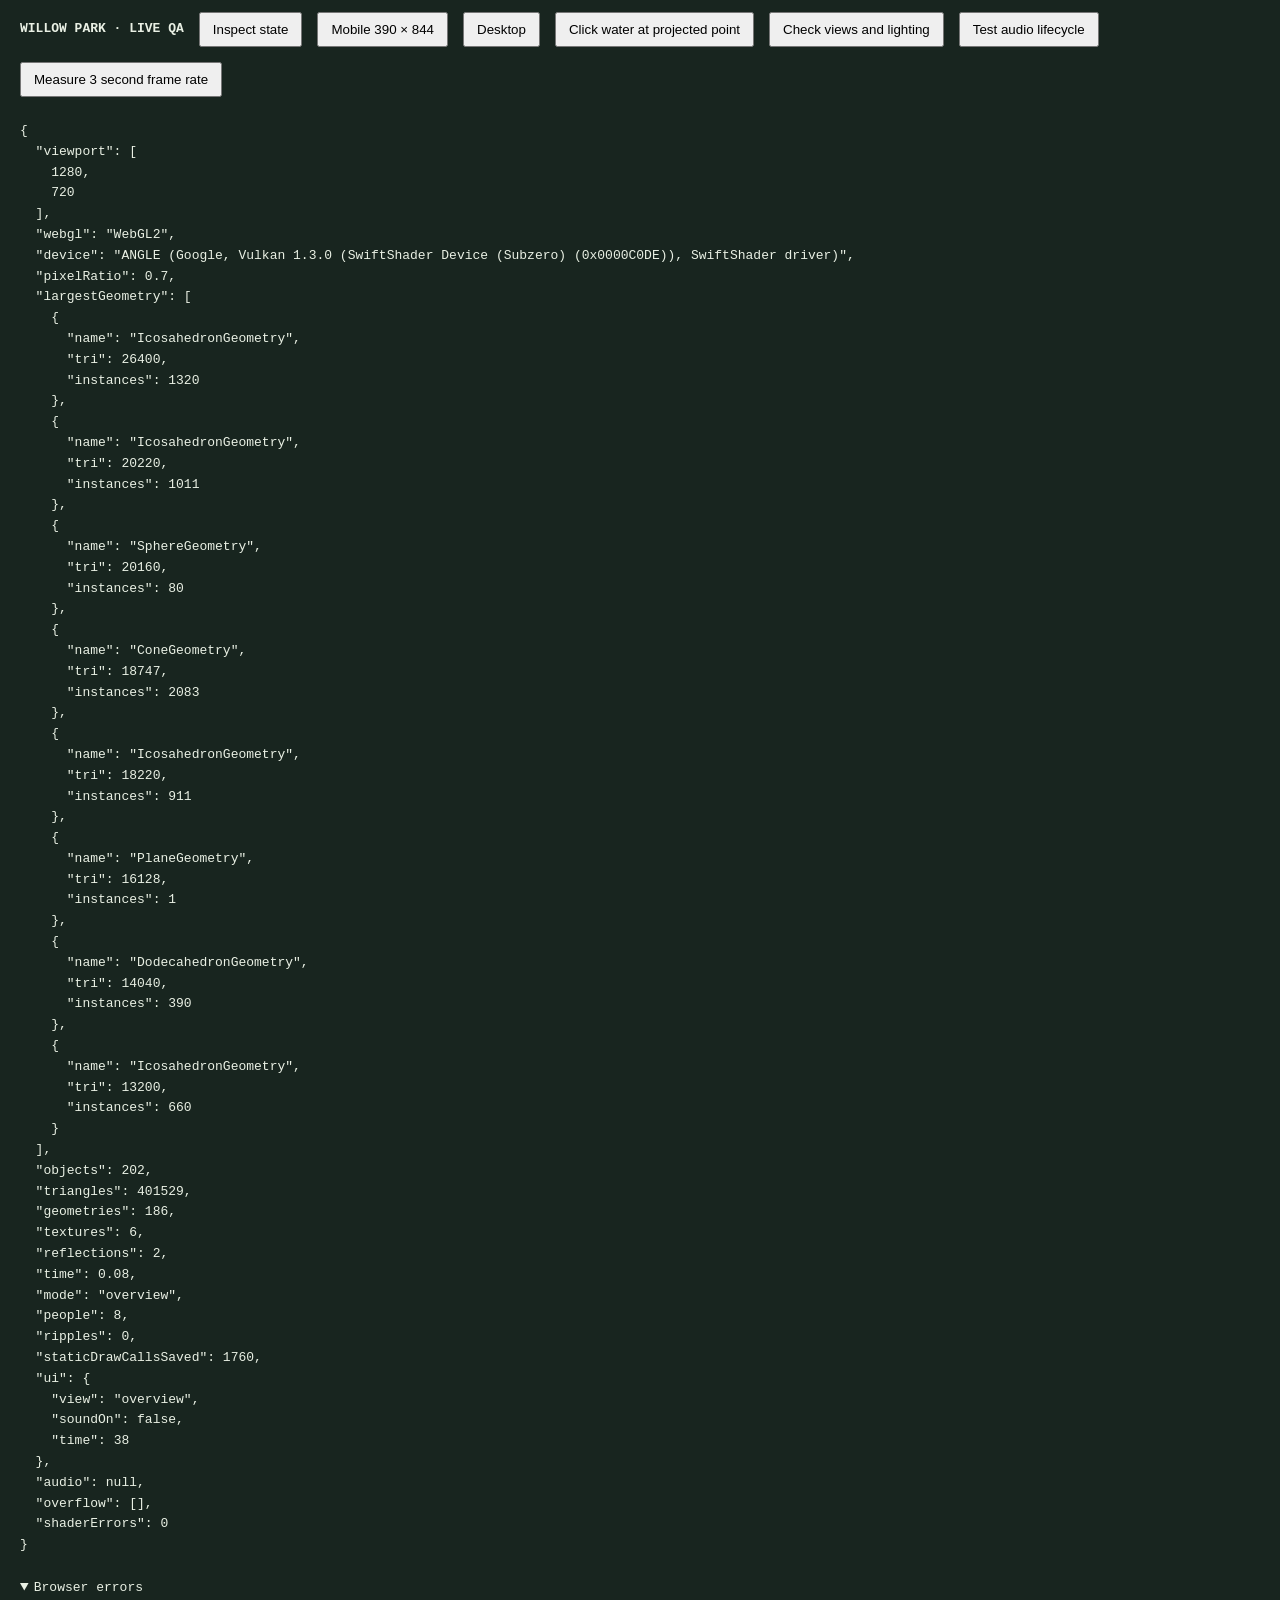
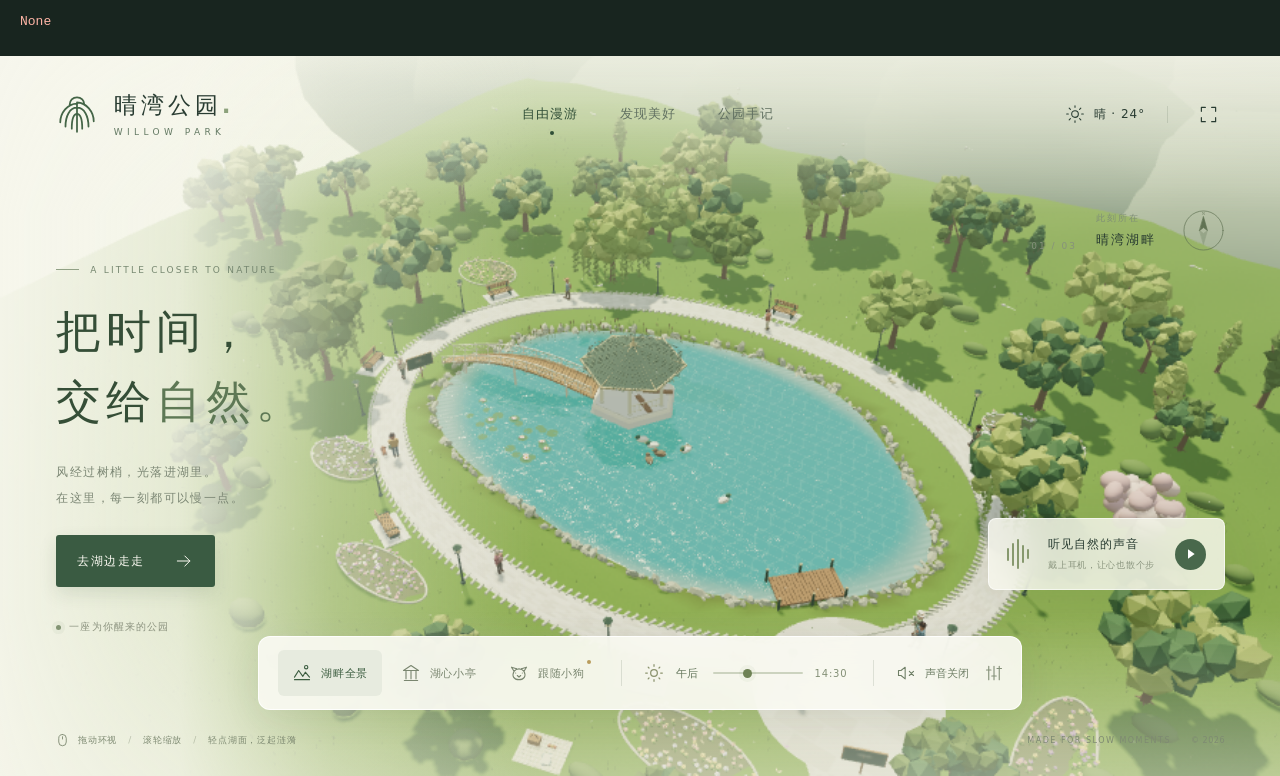
<file: qa.html>
<!doctype html><html lang="en"><meta charset="utf-8"><title>Willow Park browser verification</title><style>body{margin:0;background:#18251f;color:#e9f0e4;font:13px/1.6 monospace}header{padding:12px 20px;display:flex;gap:15px;align-items:center;flex-wrap:wrap}button{padding:8px 12px;cursor:pointer}#report{white-space:pre-wrap;padding:12px 20px}iframe{display:block;border:0;width:100vw;height:80vh}iframe.mobile{width:390px;height:844px}details{padding:10px 20px}#errors{color:#ffb5a6}</style><header><strong>WILLOW PARK · LIVE QA</strong><button id="inspect">Inspect state</button><button id="mobile">Mobile 390 × 844</button><button id="desktop">Desktop</button><button id="ripple">Click water at projected point</button><button id="exercise">Check views and lighting</button><button id="audio">Test audio lifecycle</button><button id="measure">Measure 3 second frame rate</button></header><div id="report">Loading</div><details open><summary>Browser errors</summary><pre id="errors">None</pre></details><iframe id="park" title="Park under test"></iframe><script>
const errors=[];const f=document.getElementById('park'),report=document.getElementById('report');
window.addEventListener('message',e=>{if(e.data&&e.data.parkError){errors.push(e.data.parkError);document.getElementById('errors').textContent=errors.join('\n');}});
fetch('index.html').then(r=>r.text()).then(html=>{f.srcdoc=html.replace('<head>','<head><base href="./"><script>window.addEventListener("error",e=>parent.postMessage({parkError:e.message},"*"));const originalError=console.error;console.error=(...args)=>{parent.postMessage({parkError:args.map(a=>String(a)).join(" ")},"*");originalError.apply(console,args)};<\/script>');});
function inspect(){const w=f.contentWindow,p=w.ParkScene;if(!p){report.textContent='Scene not ready. '+(w.ParkBootError||'');return;}const doc=w.document;const overflow=[];doc.querySelectorAll('header, .intro, .control-dock, .sound-invitation, .sound-popover, .discovery-panel').forEach(el=>{if(el.hidden)return;const r=el.getBoundingClientRect();if(r.left<0||r.right>w.innerWidth+1||r.bottom>w.innerHeight+1)overflow.push(el.className);});report.textContent=JSON.stringify({ready:doc.getElementById('experience').dataset.ready,viewport:[w.innerWidth,w.innerHeight],webgl:p.renderer.capabilities.isWebGL2?'WebGL2':'WebGL1',device:w.ParkGraphicsDevice,pixelRatio:p.renderer.getPixelRatio(),largestGeometry:(()=>{const a=[];p.scene.traverse(o=>{if(o.isMesh&&o.layers.mask!==-2147483648&&o.visible)a.push({name:o.name||o.geometry.type,tri:(o.geometry.index?o.geometry.index.count:o.geometry.attributes.position.count)/3*(o.count||1),instances:o.count||1})});return a.sort((x,y)=>y.tri-x.tri).slice(0,8)})(),...p.getStats(),staticDrawCallsSaved:w.ParkStaticBatches,ui:w.ParkUI.state,audio:w.ParkUI.getAudio()?{enabled:w.ParkUI.getAudio().enabled,state:w.ParkUI.getAudio()._context?.state}:null,overflow,shaderErrors:errors.length},null,2);}
document.getElementById('inspect').onclick=inspect;document.getElementById('mobile').onclick=()=>{f.className='mobile';setTimeout(inspect,1500)};document.getElementById('desktop').onclick=()=>{f.className='';setTimeout(inspect,1500)};
document.getElementById('ripple').onclick=()=>{const w=f.contentWindow,p=w.ParkScene,v=new w.THREE.Vector3(7,.2,0).project(p.camera),x=(v.x+1)/2*w.innerWidth,y=(-v.y+1)/2*w.innerHeight,c=p.renderer.domElement;c.dispatchEvent(new w.PointerEvent('pointerdown',{clientX:x,clientY:y,pointerId:100,bubbles:true}));c.dispatchEvent(new w.PointerEvent('pointerup',{clientX:x,clientY:y,pointerId:100,bubbles:true}));setTimeout(inspect,80);};
document.getElementById('exercise').onclick=async()=>{const w=f.contentWindow;for(const view of ['pavilion','dog','garden','overview']){w.ParkUI.selectView(view);await new Promise(r=>setTimeout(r,2600));}const slider=w.document.getElementById('time-slider');slider.value=100;slider.dispatchEvent(new w.Event('input',{bubbles:true}));await new Promise(r=>setTimeout(r,2200));inspect();};
document.getElementById('audio').onclick=async()=>{const w=f.contentWindow,b=w.document.getElementById('sound-toggle');b.click();await new Promise(r=>setTimeout(r,1500));inspect();};
document.getElementById('measure').onclick=()=>{let n=0,start=performance.now();const loop=()=>{n++;if(performance.now()-start<3000)requestAnimationFrame(loop);else{inspect();report.textContent+='\nAnimation callbacks per second: '+(n/((performance.now()-start)/1000)).toFixed(1)}};requestAnimationFrame(loop)};
setTimeout(inspect,6500);
</script></html>
</file>
